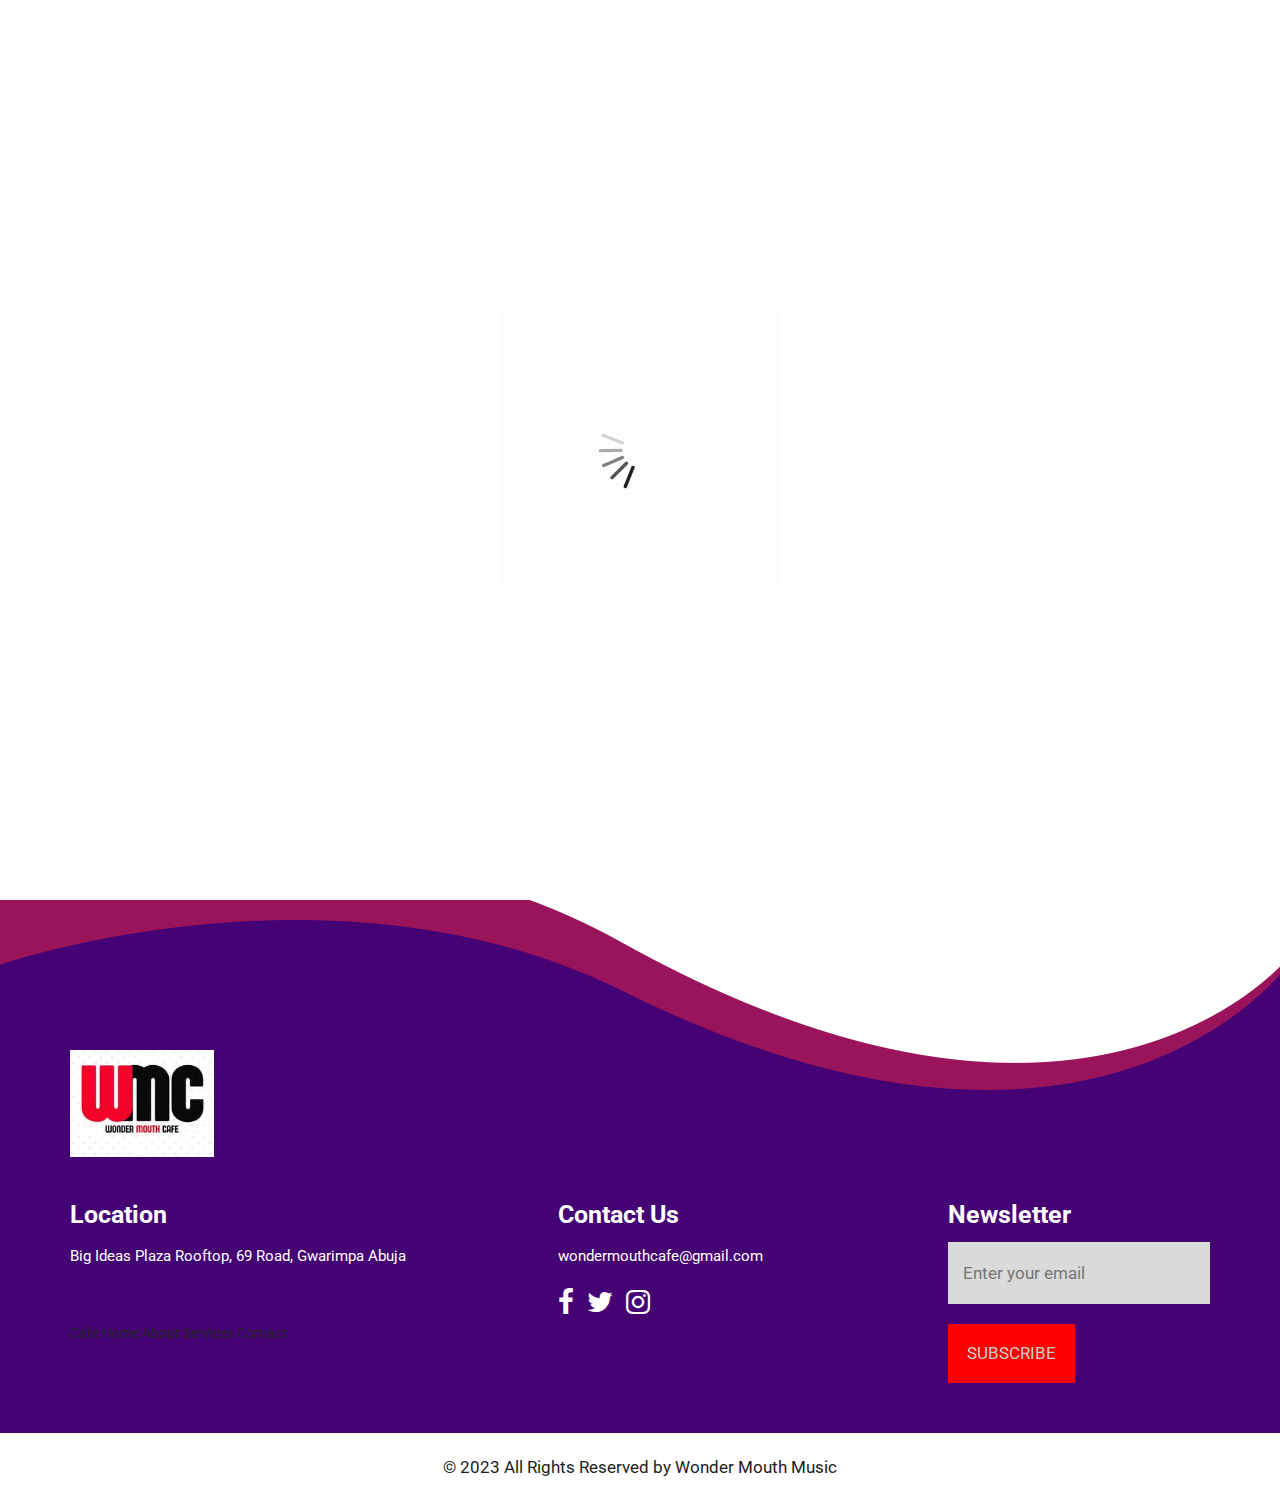
<file: 1/about.html>
<!DOCTYPE html>
<html lang="en">
   <head>
      <!-- basic -->
      <meta charset="utf-8">
      <meta http-equiv="X-UA-Compatible" content="IE=edge">
      <!-- mobile metas -->
      <meta name="viewport" content="width=device-width, initial-scale=1">
      <meta name="viewport" content="initial-scale=1, maximum-scale=1">
      <!-- site metas -->
      <title>Wonder Mouth Music  </title>
      <meta name="Wonder Mouth Music" content="">
      <meta name="Studio and Artist Support System " content="">
      <meta name="author" content="">
      <!-- bootstrap css -->
      <link rel="stylesheet" href="css/bootstrap.min.css">
      <!-- style css -->
      <link rel="stylesheet" href="css/style.css">
      <!-- responsive-->
      <link rel="stylesheet" href="css/responsive.css">
      <!-- awesome fontfamily -->
      <link rel="stylesheet" href="https://cdnjs.cloudflare.com/ajax/libs/font-awesome/4.7.0/css/font-awesome.min.css">
      <!--[if lt IE 9]>
      <script src="https://oss.maxcdn.com/html5shiv/3.7.3/html5shiv.min.js"></script>
      <script src="https://oss.maxcdn.com/respond/1.4.2/respond.min.js"></script><![endif]-->
   </head>
   <!-- body -->
   <body class="main-layout">
      <!-- loader  -->
      <div class="loader_bg">
         <div class="loader"><img src="images/loading.gif" alt="" /></div>
      </div>
      <!-- end loader -->
      <div id="mySidepanel" class="sidepanel">
         <a href="javascript:void(0)" class="closebtn" onclick="closeNav()">×</a>
         <a  href="../index.html">Cafe </a>
         <a href="Home.html">Home </a>
         <a href="about.html">About</a>
         <a href="searvices.html">Services</a>
        
         <a href="../contact.html">Contact</a>
      </div>
      <!-- header -->
      <header>
         <!-- header inner -->
         <div class="head-top">
            <div class="container-fluid">
               <div class="row d_flex">
                  <div class="col-sm-3">
                     <div style="border-radius: 50%; opacity: 58%;" class="logo">
                        <a href="index.html"></a>
                     </div>
                  </div>
                  <div class="col-sm-9">
                     <ul class="email text_align_right">
                        <li class="d_none"> <a href="javascript:void(0)"><i class="fa fa-" aria-hidden="true"></i>
                           </a>
                        </li>
                        <li> <button class="openbtn" onclick="openNav()"><img src="images/menu_btn.png"></button></li>
                     </ul>
                  </div>
               </div>
            </div>
         </div>
      </header>
      <!-- end header -->
      <!-- about -->
      <div id="about" class="about">
         <div class="container-fluid">
            <div class="row d_flex">
               <div class="col-md-6">
                  <div class="titlepage text_align_left">
                     <h2>About Us</h2>
                     <p>
                        Wonder Mouth Music is dedicated to providing artists with the comprehensive support they need to reach their full potential. We go beyond the conventional roles of management and act as partners, advocates, and mentors. Our ultimate goal is to empower artists to focus on their craft, knowing that we have their back when it comes to the business aspects of their music careers. With us, artists can take their artistry to new heights, knowing that they are in capable hands every step of the way.
                        Our recording studio is the place where these stories are captured, where the magic happens, and where musical dreams come to life. Whether you're a seasoned professional or just starting on your musical journey, our studio is the perfect space to turn your creative visions into a sonic reality that will captivate and move audiences around the world. We're here to ensure that your musical journey is not just a destination but an incredible experience in itself.
                        e recognize that the music industry is rapidly evolving, with digital platforms and social media playing a pivotal role in an artist's career. Our services extend to digital marketing and online presence management, ensuring that artists maintain a strong connection with their fans in the digital age.
                        Brand development is yet another area where we excel. Crafting a unique and compelling artist persona is vital for standing out in the crowded world of music. Our team of branding experts works closely with artists to create a distinctive identity, both visually and conceptually. This encompasses not only logos and album art but also the development of a compelling narrative that resonates with audiences. A strong brand not only attracts fans but also establishes a lasting presence in the industry.



                     </p>
                    
                  </div>
               </div>
               <div class="col-md-6">
                  <div class="about_img">
                     <figure><img class="img_responsive" src="p6.jpg" alt="#"/></figure>
                  </div>
               </div>
            </div>
         </div>
      </div>
      <!-- end about -->
      <!-- footer -->
      <footer>
         <div class="footer">
            <div class="container">
               <div class="row">
                  <div class="col-md-12">
                     <a class="logo_footer"><img src="../logo.PNG" alt="#"/></a>
                  </div>
                  <div class="col-md-5">
                     <div class="Informa conta">
                        <h3>Location </h3>
                        <ul>
                           <li> Big Ideas Plaza Rooftop, 69 Road, Gwarimpa Abuja
                           </li>
                        </ul>
                     </div>
                     <div class="Informa helpful">
                        <ul>
                           <a  href="../index.html">Cafe </a>
                           <a href="Home.html">Home </a>
                           <a href="about.html">About</a>
                           <a href="searvices.html">Services</a>
                          
                           <a href="../contact.html">Contact</a>
                        </ul>
                     </div>
                  </div>
                  <div class="col-md-4">
                     <div class="Informa conta">
                        <h3>Contact Us</h3>
                        <ul>
                           <li> <a href="Javascript:void(0)"> 
                              </a>
                           </li>
                           <li> <a href="Javascript:void(0)">  wondermouthcafe@gmail.com
                              </a>
                           </li>
                        </ul>
                     </div>
                     <ul class="social_icon text_align_center">
                        <li> <a href="Javascript:void(0)"><i class="fa fa-facebook-f"></i></a></li>
                        <li> <a href="Javascript:void(0)"><i class="fa fa-twitter"></i></a></li>
                        <li> <a href="Javascript:void(0)"><i class="fa fa-instagram" aria-hidden="true"></i></a></li>
                     </ul>
                  </div>
                  <div class="col-md-3">
                     <div class="Informa">
                        <h3>Newsletter</h3>
                        <form class="newslatter_form">
                           <input class="ente" placeholder="Enter your email" type="text" name="Enter your email">
                           <button class="subs_btn">Subscribe</button>
                        </form>
                     </div>
                  </div>
               </div>
            </div>
            <div class="copyright text_align_center">
               <div class="container">
                  <div class="row">
                     <div class="col-md-10 offset-md-1">
                        <p>© 2023 All Rights Reserved  by  <a href=>Wonder Mouth Music </a></p>
                     </div>
                  </div>
               </div>
            </div>
         </div>
      </footer>
      <!-- end footer -->
      <!-- Javascript files-->
      <script src="js/jquery.min.js"></script>
      <script src="js/bootstrap.bundle.min.js"></script>
      <script src="js/jquery-3.0.0.min.js"></script>
      <script src="js/custom.js"></script>
   </body>
</html>
</file>
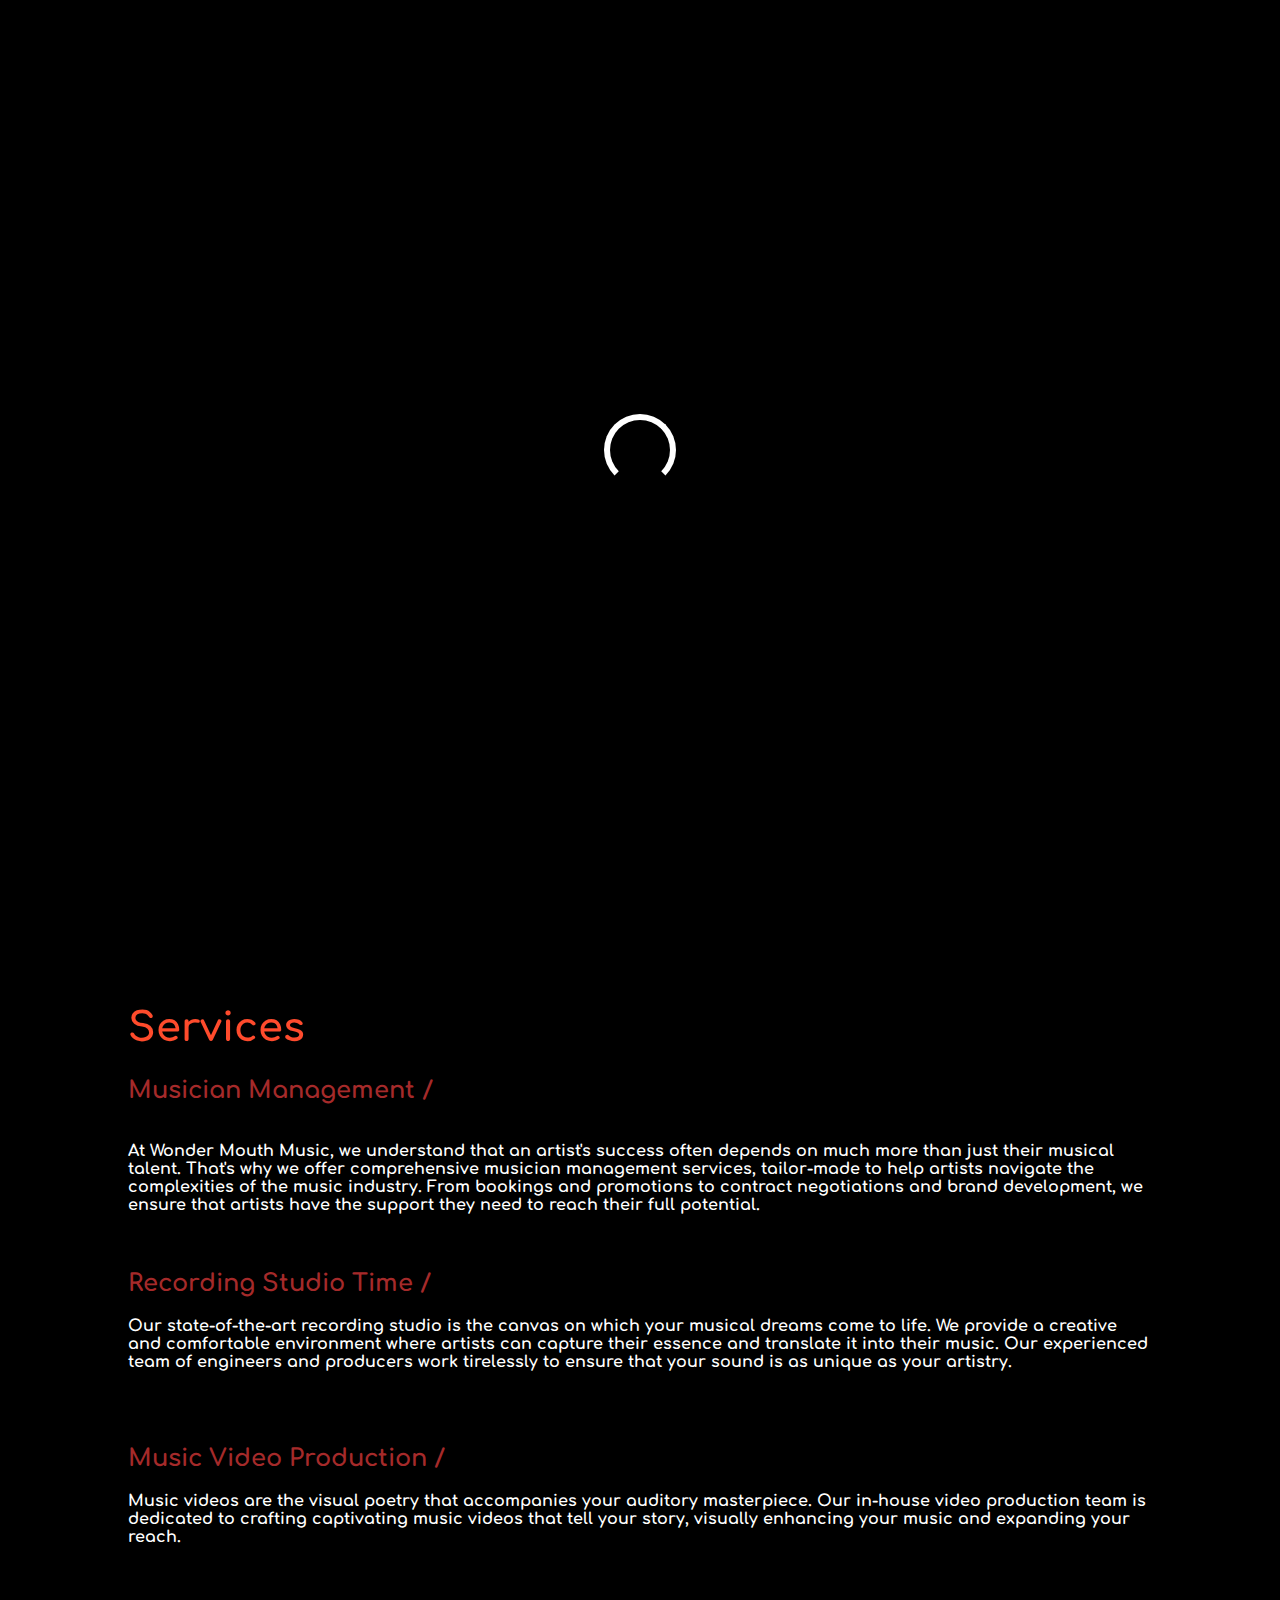
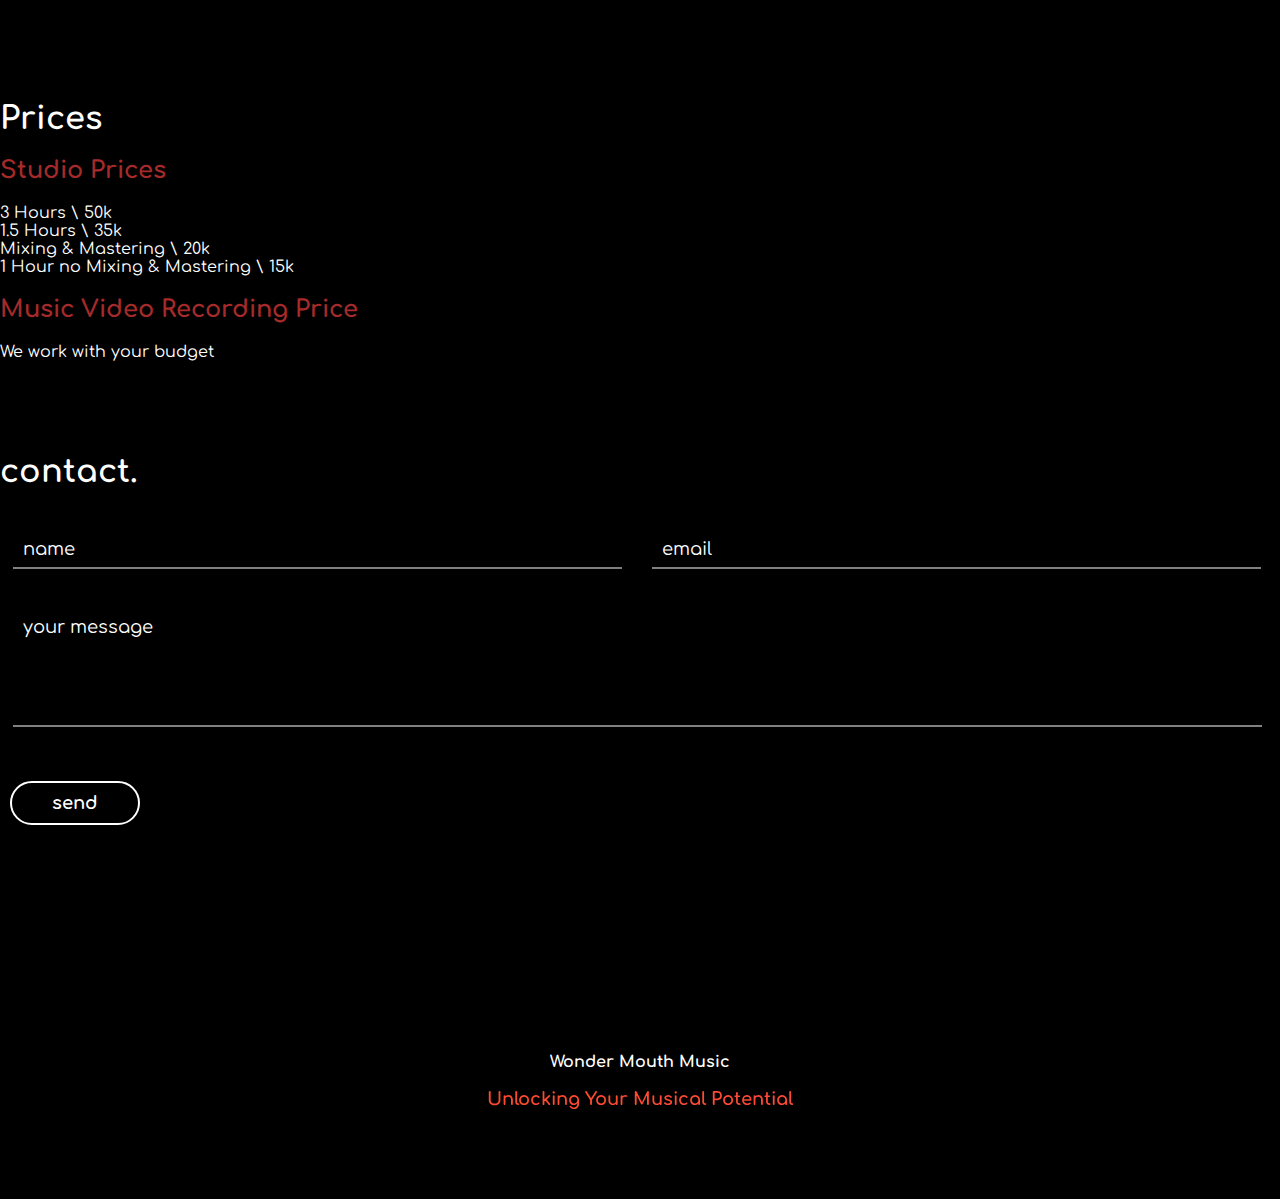
<file: 1/home.html>
<!DOCTYPE html>
<html lang="en">
<head>
    <meta charset="UTF-8">
    <meta name="viewport" content="width=device-width, initial-scale=1.0">
    <meta http-equiv="X-UA-Compatible" content="ie=edge">
    <title>Wonder Mouth Music </title>
    <link rel="stylesheet" href="https://cdnjs.cloudflare.com/ajax/libs/animate.css/3.7.0/animate.min.css">
    <link href="https://fonts.googleapis.com/css?family=Comfortaa:700" rel="stylesheet">
    <script src="https://code.jquery.com/jquery-3.3.1.min.js" integrity="sha256-FgpCb/KJQlLNfOu91ta32o/NMZxltwRo8QtmkMRdAu8=" crossorigin="anonymous"></script>
    <link rel="stylesheet" href="https://use.fontawesome.com/releases/v5.7.1/css/all.css" integrity="sha384-fnmOCqbTlWIlj8LyTjo7mOUStjsKC4pOpQbqyi7RrhN7udi9RwhKkMHpvLbHG9Sr" crossorigin="anonymous">
    <link rel="stylesheet" href="index.css">
</head>
<body>
    <div id="loading">
        <div id="spinner"></div>
    </div>
    <div id="header" class="animated slideInDown" style="animation-delay:1.8s;">
    <div id="title">Wonder Mouth Music </div><br>
    <div id="links">
        <a href="../index.html"> Home </a>
        <a href="#skills">Services    </a>
        <a href="#work">Prices    </a>
        <a href="#contact">Contact  </a>
    </div>
    </div>

    <center>
    <div id="middle">
        <div id="tagline" class="animated zoomIn" style="animation-delay:1.8s;">
        Recording Studio In Gwarinpa <br><br> <br>
            <button class="btn_one"> studio and  support system  </button>
        </div>
    </div>
    </center>

    <div id="portfolio">
             <div id="skills">
                 <h1>Services </h1>   
                 <div>
                        <p>
                            <h3> </h3> 
                            <h2 style="color: brown;">Musician Management /</h2>
                            <br>At Wonder Mouth Music, we understand that an artist's success often
                             depends on much more than just their musical talent. That's why we offer comprehensive musician 
                             management services, tailor-made to help artists navigate the complexities of the music industry. 
                             From bookings and promotions to contract negotiations and brand development,
                             we ensure that artists have the support they need to reach their full potential.
                             <br><br><br>
                             <h3></h3>  
                             <h2 style="color: brown;"> Recording Studio Time / </h2>
                             Our state-of-the-art recording studio is the canvas on which your musical dreams
                              come to life. We provide a creative and comfortable environment where artists can
                               capture their essence and translate it into their music. Our experienced team of engineers and producers
                              work tirelessly to ensure that your sound is as unique as your artistry.

                 </div>   <br><br><br>
                 <h2 style="color: brown;">Music Video Production /
                     </h2>  
                     Music videos are the visual poetry that accompanies your auditory masterpiece.
                      Our in-house video production team is dedicated to crafting captivating 
                     music videos that tell your story, visually enhancing your music and expanding your reach.
                 <br>
                 </div> 
             </div>
         
              <div id="work">
                 <h1>Prices </h1>

                 <div class="project">
                    <h2 style="color: brown;">Studio Prices 
                    </h2> 
                 <div>3 Hours \ 50k 
                    <br>
                    1.5 Hours \ 35k 
                    <br>
                    Mixing & Mastering \ 20k 
                    <br>
                    1 Hour no Mixing & Mastering  \ 15k 
                 </div>
               
                </div>

                <div class="project">
                    <h2 style="color: brown;">Music Video Recording Price 
                    </h2> 
                 <div>We work with your budget 
                 </div>
                
                </div>

                <div class="project">
                  
                    </div>
                   
                   </div> 
             </div>
         
              <div id="contact">
                 <h1>contact.</h1> 
                 <form>
                     <input type="text" placeholder="name" required>
                     <input type="email" placeholder="email" required><br>
                     <textarea placeholder="your message" required rows="5"></textarea><br>
                     <button class="btn_one">send</button>
                 </form> 
                 <div id="details">
                   
                 </div>   
             </div>
    </div>
    <div id="footer">
        Wonder Mouth Music  <br><br> <a href="">Unlocking Your Musical Potential</a>
    </div>
<script src="index.js" type="text/javascript"></script>
</body>
</html>
</file>
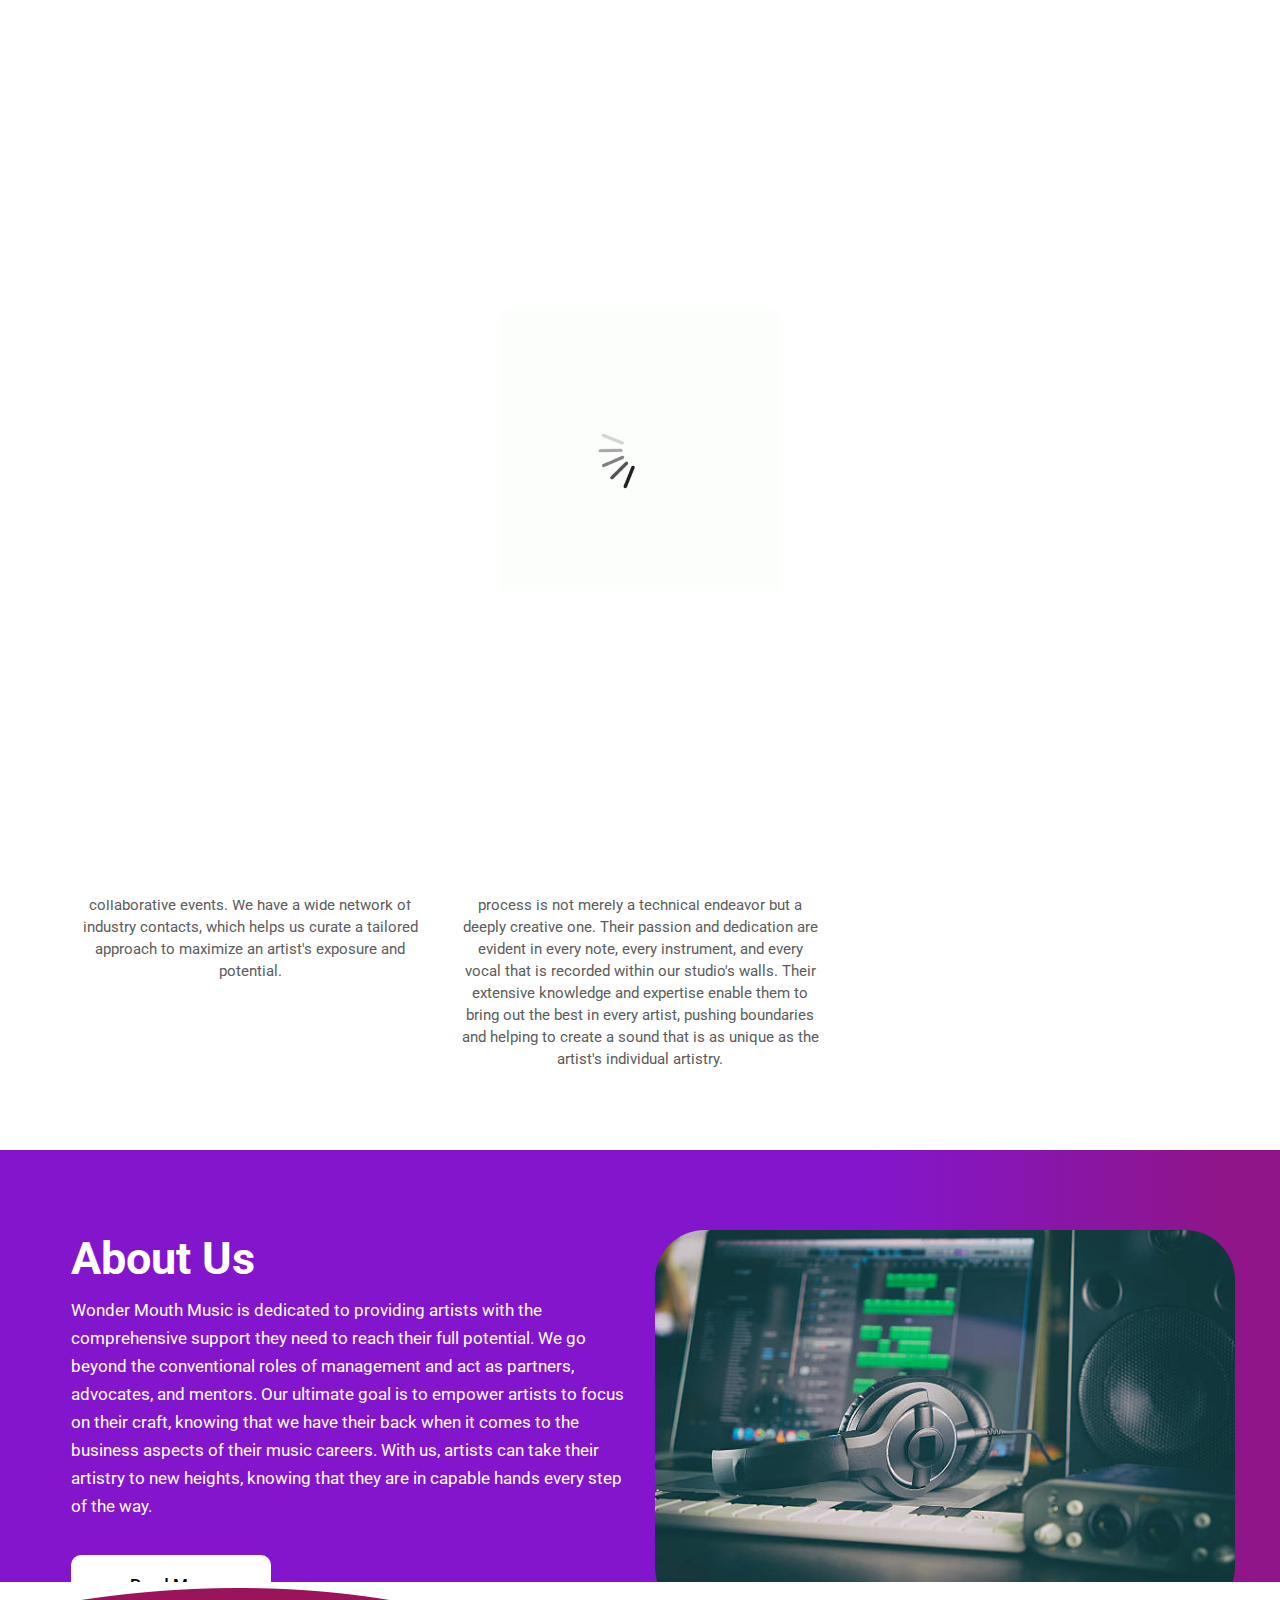
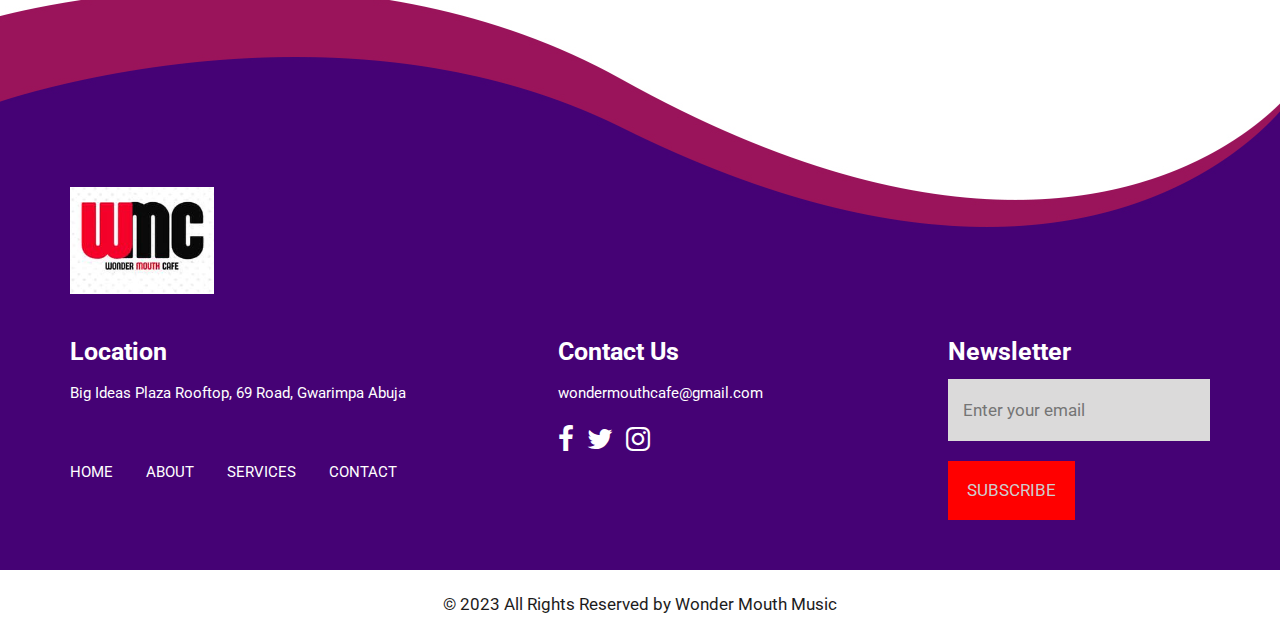
<file: 1/searvices.html>
<!DOCTYPE html>
<html lang="en">
   <head>
      <!-- basic -->
      <meta charset="utf-8">
      <meta http-equiv="X-UA-Compatible" content="IE=edge">
      <!-- mobile metas -->
      <meta name="viewport" content="width=device-width, initial-scale=1">
      <meta name="viewport" content="initial-scale=1, maximum-scale=1">
      <!-- site metas -->
      <title>Wonder Mouth Music  </title>
      <meta name="Wonder Mouth Music" content="">
      <meta name="Studio and Artist Support System " content="">
      <meta name="author" content="">
      <!-- bootstrap css -->
      <link rel="stylesheet" href="css/bootstrap.min.css">
      <!-- style css -->
      <link rel="stylesheet" href="css/style.css">
      <!-- responsive-->
      <link rel="stylesheet" href="css/responsive.css">
      <!-- awesome fontfamily -->
      <link rel="stylesheet" href="https://cdnjs.cloudflare.com/ajax/libs/font-awesome/4.7.0/css/font-awesome.min.css">
      <!--[if lt IE 9]>
      <script src="https://oss.maxcdn.com/html5shiv/3.7.3/html5shiv.min.js"></script>
      <script src="https://oss.maxcdn.com/respond/1.4.2/respond.min.js"></script><![endif]-->
   </head>
   <!-- body -->
   <body class="main-layout">
      <!-- loader  -->
      <div class="loader_bg">
         <div class="loader"><img src="images/loading.gif" alt="" /></div>
      </div>
      <!-- end loader -->
      <div id="mySidepanel" class="sidepanel">
         <a href="javascript:void(0)" class="closebtn" onclick="closeNav()">×</a>
         <a  href="../index.html">Cafe </a>
         <a href="Home.html">Home </a>
         <a href="about.html">About</a>
         <a href="searvices.html">Services</a>
        
         <a href="../contact.html">Contact</a>
      </div>
      <!-- header -->
      <header>
         <!-- header inner -->
         <div class="head-top">
            <div class="container-fluid">
               <div class="row d_flex">
                  <div class="col-sm-3">
                     <div style="border-radius: 50%; opacity: 58%;" class="logo">
                        <a href="index.html"></a>
                     </div>
                  </div>
                  <div class="col-sm-9">
                     <ul class="email text_align_right">
                        <li class="d_none"> <a href="javascript:void(0)"><i class="fa fa-" aria-hidden="true"></i>
                           </a>
                        </li>
                        <li> <button class="openbtn" onclick="openNav()"><img src="images/menu_btn.png"></button></li>
                     </ul>
                  </div>
               </div>
            </div>
         </div>
      </header>
      <!-- end header -->
                <!-- services -->
      <div class="services">
         <div class="container">
            <div class="row">
               <div class="col-md-12">
                  <div class="titlepage text_align_center">
                     <h2>Our Services</h2>
                     <p>Our experienced team of engineers and producers work tirelessly to ensure that your sound is as unique as your artistry.
                    </p>
                  </div>
               </div>
            </div>
            <div class="row">
               <div class="col-md-4">
                  <div class="service_img text_align_center">
                     <i><img src="images/service1.png" alt="#"/></i>
                  </div>
                  <div class="service_text text_align_center">
                     <h3>Artist  Management </h3>
                     <p>We believe in the holistic development of musicians and understand that their success is contingent on various factors in addition to their artistic abilities. Our comprehensive musician management services are designed to be the guiding force behind artists, enabling them to navigate the multifaceted and often daunting landscape of the music industry.

                        One of the key areas we specialize in is bookings and promotions. We know that getting gigs and effectively promoting them is essential for an artist's growth. Our experienced team works tirelessly to secure the best opportunities for our clients, whether it's live performances at renowned venues, music festivals, or collaborative events. We have a wide network of industry contacts, which helps us curate a tailored approach to maximize an artist's exposure and potential. </p>
                  </div>
               </div>
               <div class="col-md-4">
                  <div class="service_img text_align_center">
                     <i><img src="images/service2.png" alt="#"/></i>
                  </div>
                  <div class="service_text text_align_center">
                     <h3> Recording Studio Time  </h3>
                     <p> At Wonder Mouth Music, our state-of-the-art recording studio stands as a sanctuary for artists, a place where their musical dreams are transformed into reality. We understand that a recording studio is not just a space with equipment; it's the canvas upon which artists paint their sonic masterpieces. Our studio is meticulously designed to provide a creative and comfortable environment that fosters inspiration and enables artists to capture their essence and translate it into their music.

                        The heart of our recording studio is our experienced team of engineers and producers who are not just technicians but artists themselves. They understand that the recording process is not merely a technical endeavor but a deeply creative one. Their passion and dedication are evident in every note, every instrument, and every vocal that is recorded within our studio's walls. Their extensive knowledge and expertise enable them to bring out the best in every artist, pushing boundaries and helping to create a sound that is as unique as the artist's individual artistry.</p>
                  </div>
               </div>
               <div class="col-md-4">
                  
               </div>
            </div>
         </div>
      </div>
      <!-- end services -->
      <!-- about -->
      <div id="about" class="about">
         <div class="container-fluid">
            <div class="row d_flex">
               <div class="col-md-6">
                  <div class="titlepage text_align_left">
                     <h2>About Us</h2>
                     <p> Wonder Mouth Music is dedicated to providing artists with the comprehensive support they need to reach their full potential. We go beyond the conventional roles of management and act as partners, advocates, and mentors. Our ultimate goal is to empower artists to focus on their craft, knowing that we have their back when it comes to the business aspects of their music careers. With us, artists can take their artistry to new heights, knowing that they are in capable hands every step of the way.  </p>
                     <a class="read_more" href="about.html">Read More</a>
                  </div>
               </div>
               <div class="col-md-6">
                  <div class="about_img">
                     <figure><img class="img_responsive" src="p6.jpg" alt="#"/></figure>
                  </div>
               </div>
            </div>
         </div>
      </div>
      <!-- end about -->
      
     
      <!-- footer -->
      <footer>
         <div class="footer">
            <div class="container">
               <div class="row">
                  <div class="col-md-12">
                     <a class="logo_footer"><img src="../logo.PNG" alt="#"/></a>
                  </div>
                  <div class="col-md-5">
                     <div class="Informa conta">
                        <h3>Location </h3>
                        <ul>
                           <li> Big Ideas Plaza Rooftop, 69 Road, Gwarimpa Abuja
                           </li>
                        </ul>
                     </div>
                     <div class="Informa helpful">
                        <ul>
                           <li><a href="Home.html">Home</a></li>
                           <li><a href="about.html">About</a></li>
                           <li><a href="services.html">Services</a></li>
                        
                           <li><a href="../contact.html">Contact</a></li>
                        </ul>
                     </div>
                  </div>
                  <div class="col-md-4">
                     <div class="Informa conta">
                        <h3>Contact Us</h3>
                        <ul>
                           <li> <a href="Javascript:void(0)"> 
                              </a>
                           </li>
                           <li> <a href="Javascript:void(0)">  wondermouthcafe@gmail.com
                              </a>
                           </li>
                        </ul>
                     </div>
                     <ul class="social_icon text_align_center">
                        <li> <a href="Javascript:void(0)"><i class="fa fa-facebook-f"></i></a></li>
                        <li> <a href="Javascript:void(0)"><i class="fa fa-twitter"></i></a></li>
                        <li> <a href="Javascript:void(0)"><i class="fa fa-instagram" aria-hidden="true"></i></a></li>
                     </ul>
                  </div>
                  <div class="col-md-3">
                     <div class="Informa">
                        <h3>Newsletter</h3>
                        <form class="newslatter_form">
                           <input class="ente" placeholder="Enter your email" type="text" name="Enter your email">
                           <button class="subs_btn">Subscribe</button>
                        </form>
                     </div>
                  </div>
               </div>
            </div>
            <div class="copyright text_align_center">
               <div class="container">
                  <div class="row">
                     <div class="col-md-10 offset-md-1">
                        <p>© 2023 All Rights Reserved  by  <a href=>Wonder Mouth Music </a></p>
                     </div>
                  </div>
               </div>
            </div>
         </div>
      </footer>
      <!-- end footer -->
      <!-- Javascript files-->
      <script src="js/jquery.min.js"></script>
      <script src="js/bootstrap.bundle.min.js"></script>
      <script src="js/jquery-3.0.0.min.js"></script>
      <script src="js/custom.js"></script>
   </body>
</html>
</file>
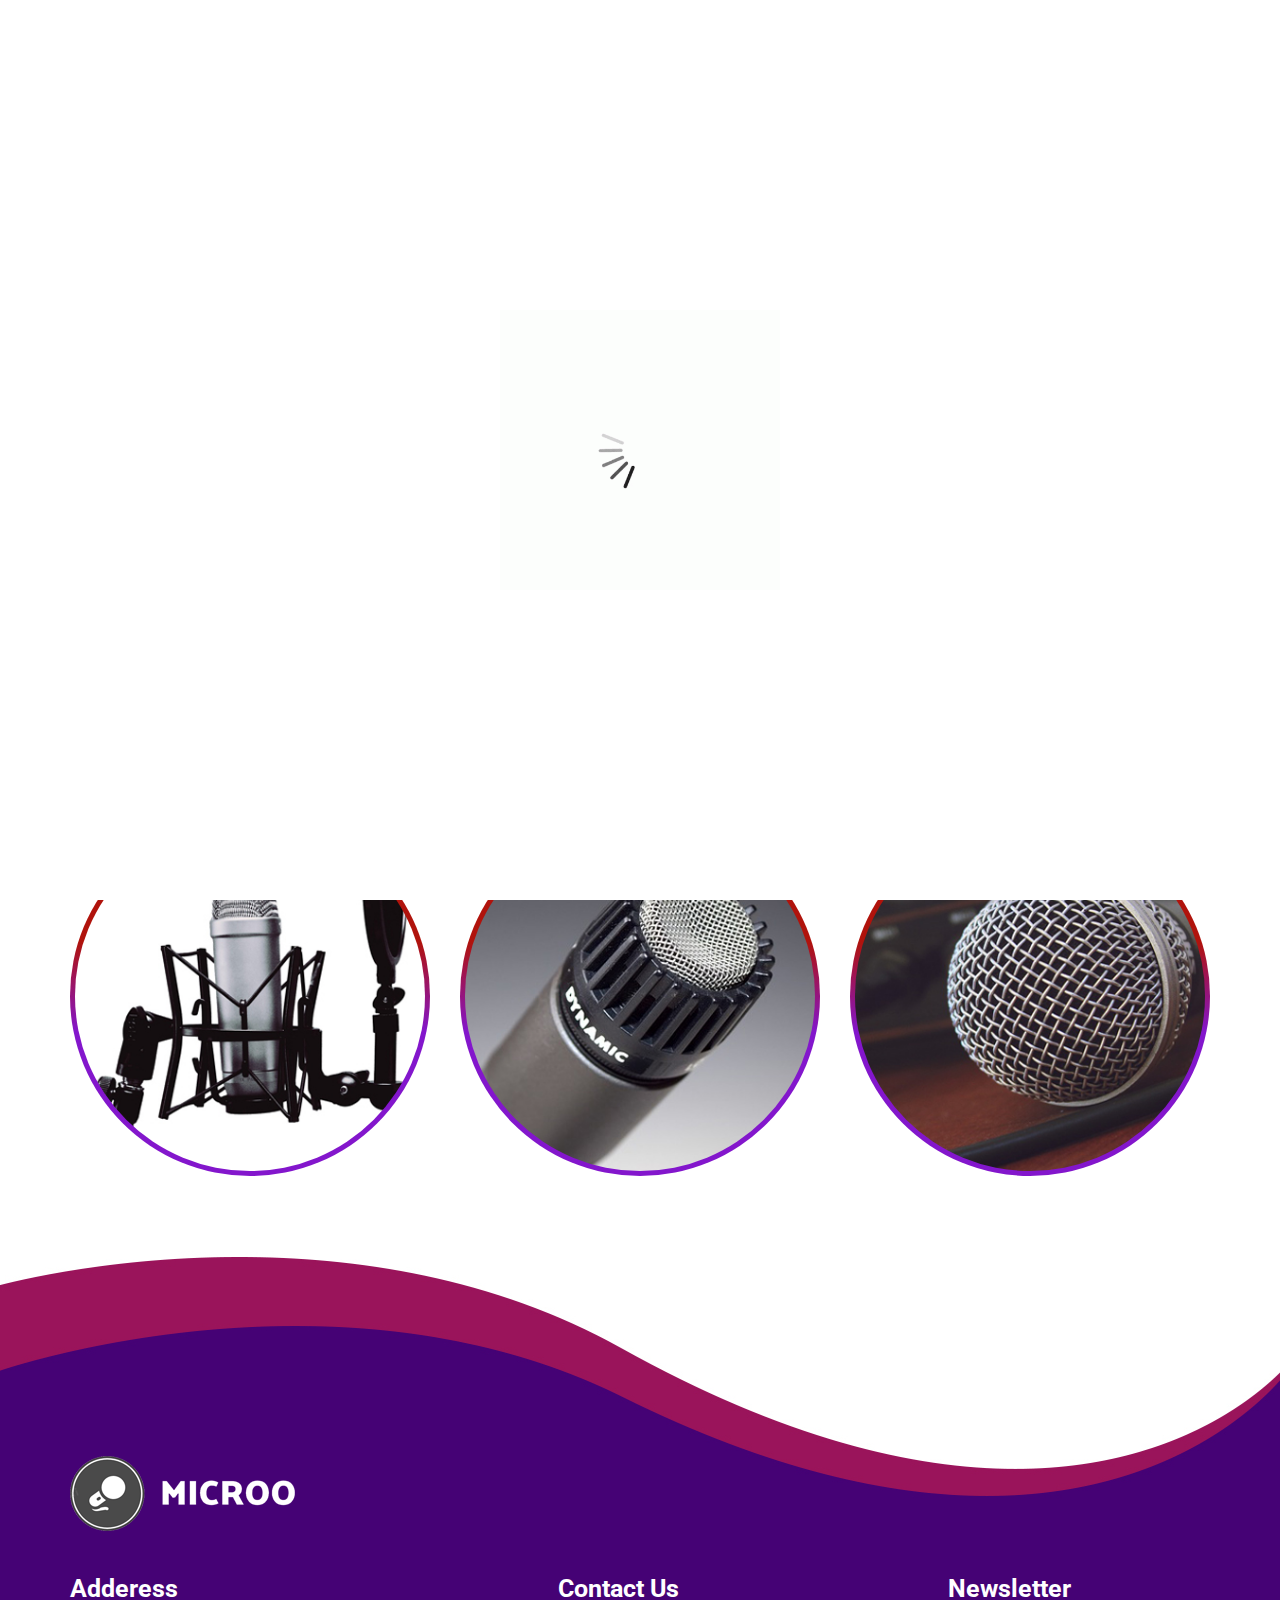
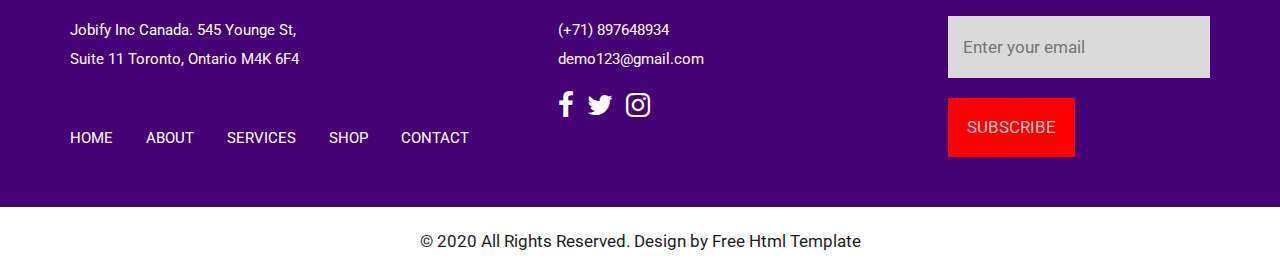
<file: 1/shop.html>
<!DOCTYPE html>
<html lang="en">
   <head>
      <!-- basic -->
      <meta charset="utf-8">
      <meta http-equiv="X-UA-Compatible" content="IE=edge">
      <!-- mobile metas -->
      <meta name="viewport" content="width=device-width, initial-scale=1">
      <meta name="viewport" content="initial-scale=1, maximum-scale=1">
      <!-- site metas -->
      <title>microo</title>
      <meta name="keywords" content="">
      <meta name="description" content="">
      <meta name="author" content="">
      <!-- bootstrap css -->
      <link rel="stylesheet" href="css/bootstrap.min.css">
      <!-- style css -->
      <link rel="stylesheet" href="css/style.css">
      <!-- responsive-->
      <link rel="stylesheet" href="css/responsive.css">
      <!-- awesome fontfamily -->
      <link rel="stylesheet" href="https://cdnjs.cloudflare.com/ajax/libs/font-awesome/4.7.0/css/font-awesome.min.css">
      <!--[if lt IE 9]>
      <script src="https://oss.maxcdn.com/html5shiv/3.7.3/html5shiv.min.js"></script>
      <script src="https://oss.maxcdn.com/respond/1.4.2/respond.min.js"></script><![endif]-->
   </head>
   <!-- body -->
   <body class="main-layout inner_page">
      <!-- loader  -->
      <div class="loader_bg">
         <div class="loader"><img src="images/loading.gif" alt="" /></div>
      </div>
      <!-- end loader -->
      <div id="mySidepanel" class="sidepanel">
         <a href="javascript:void(0)" class="closebtn" onclick="closeNav()">×</a>
         <a href="index.html">Home</a>
         <a href="about.html">About</a>
         <a href="searvices.html">Searvices</a>
         <a class="active" href="shop.html">Shop</a>
         <a href="contact.html">Contact</a>
      </div>
      <!-- header -->
      <header>
         <!-- header inner -->
         <div class="head-top">
            <div class="container-fluid">
               <div class="row d_flex">
                  <div class="col-sm-3">
                     <div class="logo">
                        <a href="index.html"><img src="images/logo.png" /></a>
                     </div>
                  </div>
                  <div class="col-sm-9">
                     <ul class="email text_align_right">
                        <li class="d_none"> <a href="javascript:void(0)"><i class="fa fa-user" aria-hidden="true"></i>
                           Login</a>
                        </li>
                        <li> <button class="openbtn" onclick="openNav()"><img src="images/menu_btn.png"></button></li>
                     </ul>
                  </div>
               </div>
            </div>
         </div>
      </header>
      <!-- end header -->
      <!-- our_mics -->
      <div class="our_mics">
         <div class="container">
            <div class="row">
               <div class="col-md-10 offset-md-1">
                  <div class="titlepage text_align_center">
                     <h2>Our Shop</h2>
                     <p>There are many variations of passages of Lorem Ipsum available, but the majority have suffered alteration in some form, by injected humour, or randomised words which don't look even slightly believable. If you</p>
                  </div>
               </div>
            </div>
            <div class="row">
               <div class="col-md-4 col-sm-6 margin_bottom40">
                  <div id="ho_show" class="mics">
                     <figure><img class="img_responsive" src="images/mics_img1.jpg" alt="#"/></figure>
                     <div class="mics_icon">
                        <a href="javascript:void(0)">
                        <i class="fa fa-search" aria-hidden="true"></i>
                        </a>
                     </div>
                  </div>
               </div>
               <div class="col-md-4 col-sm-6 margin_bottom40">
                  <div id="ho_show" class="mics">
                     <figure><img class="img_responsive" src="images/mics_img2.jpg" alt="#"/></figure>
                     <div class="mics_icon">
                        <a href="javascript:void(0)">
                        <i class="fa fa-search" aria-hidden="true"></i>
                        </a>
                     </div>
                  </div>
               </div>
               <div class="col-md-4 col-sm-6 margin_bottom40">
                  <div id="ho_show" class="mics">
                     <figure><img class="img_responsive" src="images/mics_img3.jpg" alt="#"/></figure>
                     <div class="mics_icon">
                        <a href="javascript:void(0)">
                        <i class="fa fa-search" aria-hidden="true"></i>
                        </a>
                     </div>
                  </div>
               </div>
               <div class="col-md-4 col-sm-6 margin_bottom40">
                  <div id="ho_show" class="mics">
                     <figure><img class="img_responsive" src="images/mics_img4.jpg" alt="#"/></figure>
                     <div class="mics_icon">
                        <a href="javascript:void(0)">
                        <i class="fa fa-search" aria-hidden="true"></i>
                        </a>
                     </div>
                  </div>
               </div>
               <div class="col-md-4 col-sm-6 margin_bottom40">
                  <div id="ho_show" class="mics">
                     <figure><img class="img_responsive" src="images/mics_img5.jpg" alt="#"/></figure>
                     <div class="mics_icon">
                        <a href="javascript:void(0)">
                        <i class="fa fa-search" aria-hidden="true"></i>
                        </a>
                     </div>
                  </div>
               </div>
               <div class="col-md-4 col-sm-6 margin_bottom40">
                  <div id="ho_show" class="mics">
                     <figure><img class="img_responsive" src="images/mics_img6.jpg" alt="#"/></figure>
                     <div class="mics_icon">
                        <a href="javascript:void(0)">
                        <i class="fa fa-search" aria-hidden="true"></i>
                        </a>
                     </div>
                  </div>
               </div>
            </div>
         </div>
      </div>
      <!-- end our_mics -->
      <!-- footer -->
      <footer>
         <div class="footer">
            <div class="container">
               <div class="row">
                  <div class="col-md-12">
                     <a class="logo_footer"><img src="images/logo.png" alt="#"/></a>
                  </div>
                  <div class="col-md-5">
                     <div class="Informa conta">
                        <h3>Adderess</h3>
                        <ul>
                           <li> Jobify Inc Canada. 545 Younge St, <br>Suite 11 Toronto, Ontario M4K 6F4
                           </li>
                        </ul>
                     </div>
                     <div class="Informa helpful">
                        <ul>
                           <li><a href="index.html">Home</a></li>
                           <li><a href="about.html">About</a></li>
                           <li><a href="services.html">Services</a></li>
                           <li><a href="shop.html">Shop</a></li>
                           <li><a href="contact.html">Contact</a></li>
                        </ul>
                     </div>
                  </div>
                  <div class="col-md-4">
                     <div class="Informa conta">
                        <h3>Contact Us</h3>
                        <ul>
                           <li> <a href="Javascript:void(0)"> (+71) 897648934
                              </a>
                           </li>
                           <li> <a href="Javascript:void(0)">  demo123@gmail.com
                              </a>
                           </li>
                        </ul>
                     </div>
                     <ul class="social_icon text_align_center">
                        <li> <a href="Javascript:void(0)"><i class="fa fa-facebook-f"></i></a></li>
                        <li> <a href="Javascript:void(0)"><i class="fa fa-twitter"></i></a></li>
                        <li> <a href="Javascript:void(0)"><i class="fa fa-instagram" aria-hidden="true"></i></a></li>
                     </ul>
                  </div>
                  <div class="col-md-3">
                     <div class="Informa">
                        <h3>Newsletter</h3>
                        <form class="newslatter_form">
                           <input class="ente" placeholder="Enter your email" type="text" name="Enter your email">
                           <button class="subs_btn">Subscribe</button>
                        </form>
                     </div>
                  </div>
               </div>
            </div>
            <div class="copyright text_align_center">
               <div class="container">
                  <div class="row">
                     <div class="col-md-10 offset-md-1">
                        <p>© 2020 All Rights Reserved. Design by  <a href="https://html.design/"> Free Html Template</a></p>
                     </div>
                  </div>
               </div>
            </div>
         </div>
      </footer>
      <!-- end footer -->
      <!-- Javascript files-->
      <script src="js/jquery.min.js"></script>
      <script src="js/bootstrap.bundle.min.js"></script>
      <script src="js/jquery-3.0.0.min.js"></script>
      <script src="js/custom.js"></script>
   </body>
</html>
</file>
<file: 1/css/style.css>
/*--------------------------------------------------------------------- 
File Name: style.css 
---------------------------------------------------------------------*/


/*--------------------------------------------------------------------- 
import Fonts 
---------------------------------------------------------------------*/

@import url('https://fonts.googleapis.com/css?family=Poppins:100,100i,200,200i,300,300i,400,400i,500,500i,600,600i,700,700i,800,800i,900,900i');
@import url('https://fonts.googleapis.com/css?family=Roboto:300,400,500,500i,700,700i,900,900i&display=swap');
@import url('https://fonts.googleapis.com/css?family=Open+Sans:400,600,600i,700,700i,800,800i&display=swap');

/*--------------------------------------------------------------------- 
import Files
 ---------------------------------------------------------------------*/

@import url(font-awesome.min.css);
@import url(owl.carousel.min.css);

/*--------------------------------------------------------------------- 
basic 
---------------------------------------------------------------------*/

body {
     color: #666666;
     font-size: 14px;
     font-family: 'Roboto', sans-serif;
     line-height: 1.80857;
     font-weight: normal;
}

a {
     color: #1f1f1f;
     text-decoration: none !important;
     outline: none !important;
     -webkit-transition: all .3s ease-in-out;
     -moz-transition: all .3s ease-in-out;
     -ms-transition: all .3s ease-in-out;
     -o-transition: all .3s ease-in-out;
     transition: all .3s ease-in-out;
}

h1,
h2,
h3,
h4,
h5,
h6 {
     letter-spacing: 0;
     font-weight: normal;
     position: relative;
     padding: 0;
     font-weight: normal;
     line-height: normal;
     color: #111111;
     margin: 0
}

h1 {
     font-size: 24px
}

h2 {
     font-size: 22px
}

h3 {
     font-size: 18px
}

h4 {
     font-size: 16px
}

h5 {
     font-size: 14px
}

h6 {
     font-size: 13px
}

*,
*::after,
*::before {
     -webkit-box-sizing: border-box;
     -moz-box-sizing: border-box;
     box-sizing: border-box;
}

h1 a,
h2 a,
h3 a,
h4 a,
h5 a,
h6 a {
     color: #212121;
     text-decoration: none!important;
     opacity: 1
}

button:focus {
     outline: none;
}

ul,
li,
ol {
     margin: 0px;
     padding: 0px;
     list-style: none;
}

p {
     margin: 0px;
     padding: 0;
     font-weight: 400;
     font-size: 17px;
     line-height: 28px;
}

a {
     color: #222222;
     text-decoration: none;
     outline: none !important;
}

a,
.btn {
     text-decoration: none !important;
     outline: none !important;
     -webkit-transition: all .3s ease-in-out;
     -moz-transition: all .3s ease-in-out;
     -ms-transition: all .3s ease-in-out;
     -o-transition: all .3s ease-in-out;
     transition: all .3s ease-in-out;
}

img {
     max-width: 100%;
     height: auto;
}

 :focus {
     outline: 0;
}

.btn-custom {
     margin-top: 20px;
     background-color: transparent !important;
     border: 2px solid #ddd;
     padding: 12px 40px;
     font-size: 16px;
}

.lead {
     font-size: 18px;
     line-height: 30px;
     color: #767676;
     margin: 0;
     padding: 0;
}

.form-control:focus {
     border-color: #ffffff !important;
     box-shadow: 0 0 0 .2rem rgba(255, 255, 255, .25);
}

.navbar-form input {
     border: none !important;
}

.badge {
     font-weight: 500;
}

blockquote {
     margin: 20px 0 20px;
     padding: 30px;
}

button {
     border: 0;
     margin: 0;
     padding: 0;
     cursor: pointer;
}

.full {
     width: 100%;
     float: left;
     margin: 0;
     padding: 0;
}

.titlepage {
     padding-bottom: 60px;
}

.titlepage h2 {
     font-size: 45px;
     font-weight: bold;
     line-height: 55px;
     color: #181616;
     padding-bottom: 10px;
}

.read_more {
     display: inline-block;
     background: #ffffff;
     color: #000;
     max-width: 200px;
     height: 61px;
     line-height: 61px;
     width: 100%;
     font-size: 17px;
     text-align: center;
     font-weight: 500;
     border-radius: 10px;
     transition: ease-in all 0.5s;
}

.read_more:hover {
     background: #8f1588;
     color: #fff;
     transition: ease-in all 0.5s;
}

.img_responsive {
     max-width: 100%;
}

.text_align_center {
     text-align: center;
}

.text_align_left {
     text-align: left;
}

.text_align_right {
     text-align: right;
}

.d_flex {
     display: flex;
     align-items: center;
     flex-wrap: wrap;
}

.container {
     max-width: 1170px;
}


/*---------------------------- 
loader  
----------------------------*/

.loader_bg {
     position: fixed;
     z-index: 9999999;
     background: #fff;
     width: 100%;
     height: 100%;
}

.loader {
     height: 100%;
     width: 100%;
     position: absolute;
     left: 0;
     top: 0;
     display: flex;
     justify-content: center;
     align-items: center;
}

.loader img {
     width: 280px;
}


/*--------------------------------------------------------------------- 
header 
---------------------------------------------------------------------*/

header {
     background: transparent;
     width: 100%;
     padding: 40px 30px;
     position: absolute;
     z-index: 9;
}


/*--------------------------------------------------------------------- 
menu section
---------------------------------------------------------------------*/

ul.email {
     display: flex;
     align-items: center;
     justify-content: flex-end;
}

ul.email li {
     display: inline-block;
}

ul.email li a {
     font-size: 17px;
     color: #fff;
     display: flex;
     align-items: center;
     padding-right: 60px;
}

ul.email li a i {
     font-size: 25px;
     padding-right: 10px;
}

.sidepanel {
     width: 0;
     position: fixed;
     z-index: 9999999;
     height: 100%;
     top: 0;
     left: 0;
     background-color: #8317cf;
     overflow-x: hidden;
     transition: 0.5s;
     padding-top: 60px;
}

.sidepanel a {
     padding: 8px 8px 8px 32px;
     text-decoration: none;
     font-size: 20px;
     color: #fff;
     display: block;
     transition: 0.3s;
}

.sidepanel a:hover {
     color: #a32149;
}

.sidepanel a.active {
     color: #a32149;
}

.sidepanel .closebtn {
     position: absolute;
     top: 0;
     right: 25px;
     font-size: 36px;
}

.openbtn {
     cursor: pointer;
     background-color: transparent;
     color: white;
     border: none;
}


/** banner_main **/

.banner_main {
     background-image: url('../p3.jpg');
     width: 100%;
     background-size: cover;
     padding-top: 110px;
     position: relative;
     /*  background-attachment: fixed;*/
     background-position: center;
}

.airmic {
     text-align: left;
}

.airmic h1 {
     color: #fff;
     font-size: 64px;
     line-height: 69px;
     font-weight: bold;
     padding-bottom: 35px;
}

.airmic p {
     color: #fff;
     line-height: 25px;
     padding-bottom: 50px;
     font-size: 17px;
}

.mic_img figure {
     margin: 0;
}


/** services **/

.services {
     padding-top: 80px;
     padding-bottom: 50px;
     background: #fff;
}

.services .titlepage p {
     color: #b5b1b1;
}

.service_text h3 {
     color: #090303;
     font-size: 25px;
     line-height: 25px;
     padding-bottom: 10px;
     font-weight: 500;
     margin-top: 40px;
}

.service_text p {
     color: #5c5c5c;
     padding-bottom: 30px;
     font-size: 15px;
     line-height: 22px;
}

.service_img {
     background: rgb(167, 19, 49);
     background: linear-gradient(139deg, rgba(167, 19, 49, 1) 6%, rgba(138, 21, 171, 1) 96%);
     border-radius: 50%;
     height: 300px;
     width: 300px;
     margin: 0 auto;
     display: flex;
     align-items: center;
     justify-content: center;
}


/* end services */


/** about **/

.about {
     background: linear-gradient(to left, #8f1588 4%, #8316cc 32%);
     padding: 80px 0;
}

.about .titlepage {
     padding-bottom: 0;
     max-width: 554px;
     float: right;
     width: 100%;
}

.about .titlepage h2 {
     color: #fff;
}

.about .titlepage p {
     color: #fff;
     padding-bottom: 35px;
}

.about_img {
     padding-right: 30px;
}

.about_img figure {
     margin: 0;
}

.about_img figure img {
     border-radius: 50px;
}

.divright {
     float: right;
}


/** end about **/


/* our_mics */

.our_mics {
     background: #fff;
     padding: 80px 0 40px 0;
}

.our_mics .titlepage p {
     color: #b5b1b1;
}

.mics {
     background: linear-gradient(to bottom, #b0130c 35%, #8316cc 60%);
     padding: 5px;
     border-radius: 50%;
     margin: 0 auto;
}

.mics figure {
     margin: 0;
}

.margin_bottom40 {
     margin-bottom: 40px;
}

.mics figure img {
     border-radius: 50%;
     text-align: center;
}

.mics_icon {
     opacity: 0;
     margin: 0 auto;
     position: absolute;
     top: 15px;
     text-align: center;
     left: 30px;
     right: 30px;
     bottom: 15px;
     background: #ffffff9c;
     border-radius: 50%;
     display: flex;
     align-items: center;
     justify-content: center;
     transition: ease-in all 0.5s;
}

.mics_icon a {
     display: flex;
}

.mics_icon a i {
     color: #8920c7 !important;
     font-size: 25px;
}

#ho_show:hover .mics_icon {
     opacity: 1;
     cursor: pointer;
     transition: ease-in all 0.5s;
}


/* end tranner */


/** testimonial **/

.testimonial {
     padding-top: 80px;
     padding-bottom: 142px;
     background: rgb(154, 20, 91);
     background: linear-gradient(62deg, rgba(154, 20, 91, 1) 12%, rgba(149, 20, 109, 1) 19%, rgba(137, 21, 160, 1) 30%, rgba(127, 22, 202, 1) 100%);
}

.testimonial .titlepage {
     padding-bottom: 20px;
}

.testimonial .titlepage h2 {
     color: #fff;
}

.testimonial .titlepage p {
     color: #fff;
}

.posi_in {
     position: inherit;
     padding: 0;
}

.testomoniam_text {
     background: #fff;
     padding: 40px 50px;
     border-radius: 70px;
     position: relative;
     margin-top: 64px;
}

.testomoniam_text::before {
     position: absolute;
     content: "";
     top: -64px;
     left: 0;
     right: 0;
     background: url(../images/test.png);
     width: 88px;
     height: 64px;
     margin: 0 auto;
}

.testomoniam_text p {
     color: #000000;
     padding: 10px 0;
     display: block;
}

#testimo .carousel-control-next,
#testimo .carousel-control-prev {
     display: none;
}

.testimonial .carousel-indicators {
     display: block;
     display: flex;
     justify-content: center;
     align-items: center;
     flex-wrap: wrap;
     bottom: -60px;
}

.testimonial .carousel-indicators li {
     width: 29px;
     height: 29px;
     border-radius: 20px;
     display: inline-block;
     background-color: #ffffff;
     cursor: pointer;
}

.testimonial .carousel-indicators .active {
     background-color: #0c0909;
}


/** end testimonial **/


/** contact section **/

.contact {
     background: #ffffff;
     padding: 80px 0 190px 0;
}

.contact .titlepage p {
     color: #090404;
}

.main_form .contactus {
     border: inherit;
     padding: 0 15px;
     margin-bottom: 25px;
     width: 100%;
     height: 68px;
     background: #dbdada;
     color: #969494;
     font-size: 16px;
     font-weight: normal;
}

.main_form .textarea {
     border: inherit;
     margin-bottom: 25px;
     width: 100%;
     background: #dbdada;
     color: #969494;
     font-size: 18px;
     font-weight: normal;
     padding: 36px 15px 0 15px;
     border-radius: 0;
     height: 109px;
}

.main_form .send_btn {
     font-size: 17px;
     transition: ease-in all 0.5s;
     background-color: #0c0909;
     color: #fff;
     height: 68px;
     line-height: 68px;
     max-width: 216px;
     width: 100%;
     display: block;
     margin-top: 10px !important;
     font-weight: 500;
     margin: 0 auto;
}

.main_form .send_btn:hover {
     background-color: #7f16ca;
     transition: ease-in all 0.5s;
     color: #fff;
}

#request *::placeholder {
     color: #969494;
     opacity: 1;
}


/** end contact section **/


/** footer **/

.footer {
     background: #450275;
     padding-top: 90px;
     position: relative;
}

.footer::before {
     position: absolute;
     content: "";
     width: 100%;
     background: url(../images/footer.jpg);
     height: 251px;
     top: -115px;
     background-size: 100% 100%;
     background-position: center;
}

.logo_footer {
     margin-bottom: 15px;
     display: block;
}

.Informa h3 {
     color: #ffffff;
     font-size: 25px;
     font-weight: bold;
     line-height: 25px;
     margin-bottom: 15px;
     margin-top: 30px;
}

.conta li {
     font-size: 15px;
     line-height: 29px;
     color: #ffffff;
}

.helpful {
     padding-top: 50px;
}

.helpful ul li {
     display: inline-block;
     padding-right: 30px;
}

.helpful ul li:last-child {
     padding-right: 0;
}

.helpful ul li a {
     text-transform: uppercase;
     color: #fff;
     font-size: 15px;
     line-height: 29px;
}

.helpful ul li a:hover {
     color: #ff0000;
}

.conta ul li a {
     color: #ffffff;
}

.conta ul li a i {
     padding-right: 5px;
}

ul.social_icon {
     float: left;
     padding-top: 15px;
}

ul.social_icon li {
     display: inline-block;
     padding-right: 10px;
}

ul.social_icon li:last-child {
     padding-right: 0;
}

ul.social_icon li a {
     color: #fff;
     display: inline-block;
     text-align: center;
     line-height: 33px;
     font-size: 28px;
     font-weight: bold;
}

ul.social_icon li a:hover {
     color: #ff0000;
     transition: ease-in all 0.7s;
}

.ente {
     background: #dbdada;
     color: #fff;
     border: inherit;
     padding: 0 15px;
     height: 62px;
     width: 100%;
     font-size: 17px;
}

.subs_btn {
     max-width: 127px;
     display: inline-block;
     background: #ff0000;
     height: 59px;
     width: 100%;
     color: #cecdcd;
     font-size: 17px;
     text-transform: uppercase;
     font-weight: normal;
     transition: ease-in all 0.5s;
     margin-top: 20px;
}

.subs_btn:hover {
     background: #9a145b;
     transition: ease-in all 0.5s;
}

.copyright {
     background: #ffffff;
     margin-top: 50px;
}

.copyright p {
     color: #1d1c1c;
     padding: 20px 0px;
}

.copyright a {
     color: #1d1c1c;
}

.copyright a:hover {
     color: #7f16ca;
}


/** end footer **/


/*- - ener page css--*/

.inner_page header {
     box-shadow: 0 -3px 12px 0px #a540e6;
     position: inherit;
     background: #8f100a;
}
.inner_page .about {
     margin:80px 0 190px 0;
}
.inner_page .contact {
     padding-bottom:80px;
}
.inner_page .footer {
     margin-top: 110px;
}
</file>
<file: 1/css/responsive.css>
/*--------------------------------------------------------------------- 
File Name: responsive.css 
---------------------------------------------------------------------*/

@media (min-width: 1343px) and (max-width: 1500px) {}

@media (min-width: 1200px) and (max-width: 1342px) {}

@media (min-width: 992px) and (max-width: 1199px) {
    .banner_main .bluid h1 {
        font-size: 110px;
        line-height: 136px;
    }
    .about_img {
        padding-right: 0;
    }
    .helpful ul li {
        padding-right: 22px;
    }
}

@media (min-width: 768px) and (max-width: 991px) {
    .titlepage h2 {
        font-size: 37px;
        line-height: 41px;
    }
    .service_img {
        height: 226px;
        width: 226px;
    }
    .about_img {
        padding-right: 0;
    }
    .helpful ul li {
        padding-right: 2px;
    }
}

@media (min-width: 576px) and (max-width: 767px) {
    .airmic {
        margin-top: 40px;
        margin-bottom: 30px;
    }
    .about_img {
        padding-right: 0;
    }
    .about_img figure img {
        padding-top: 30px;
    }
}

@media (max-width: 575px) {
    header {
        padding: 33px 0px;
    }
    .d_none {
        display: none !important;
    }
    ul.email {
        margin-top: -43px;
    }
    .logo {
        display: block;
        width: 144px;
        float: left;
    }
    .airmic {
        padding-top: 60px;
        margin-bottom: 30px;
    }
    .airmic h1 {
        font-size: 53px;
        line-height: 53px;
    }
    #top_section {
        height: 100%;
    }
    .banner_main .bluid .read_more {
        margin-right: 5px;
        max-width: 124px;
        height: 48px;
        line-height: 48px;
        font-size: 16px;
    }
    .titlepage h2 {
        font-size: 35px;
        line-height: 40px;
    }
    .about .titlepage {
        padding-bottom: 40px;
    }
    .testomoniam_text {
        padding: 40px 25px;
    }
    .about_img {
        padding-right: 0;
    }
    .mics {
        width: 290px;
    }
    .mics_icon {
        width: 261px;
    }
    .d_none {
        display: none;
    }
}
</file>
<file: 1/index.css>
body,html {
    padding:0px;
    margin:0px;
    font-family: 'Comfortaa', cursive;
    font-weight:bold;
    color:#fff;
    background:rgb(0, 0, 0);
    scroll-behavior: smooth;
}
#loading {
    width: 100vw;
    height: 100vh;
    position: fixed;
    background: #000;
    z-index: 999;
    display: flex;
    justify-content: center;
    flex-direction: column;
    align-items: center;
}
#spinner {
    animation: rotate 0.56s infinite linear;
    width:60px;
    height:60px;
    border:6px solid #fff;
    border-bottom:6px solid #000;
    border-radius:50%;
    margin:0;
}
@keyframes rotate {
    0% {transform: rotate(0deg);}
    100% {transform: rotate(360deg);}
}
#header {
    width:80%;
    padding:4% 10%;
    text-align:center;
    position:absolute;
    transition:0.6s ease-in-out;
}
#header div {
    display:block;
}
#title {
    font-size:40px;
    background-image: linear-gradient(to left, #FF416C 0%, #FF4B2B 100%);
    -webkit-background-clip:text;
    background-clip:text;
    -webkit-text-fill-color: transparent;
    background-size:500% 500% !important;
    -webkit-animation: Gradient 20s ease infinite;
    -moz-animation: Gradient 20s ease infinite;
    -o-animation: Gradient 20s ease infinite;
    animation: Gradient 20s ease infinite;
    font-family: 'Comfortaa', cursive;
}
#links {
    margin:40px 0px;
    transition:0.6s ease-in-out;
    color:#fff;
}
#links a {
    margin:0px 30px;
    color:inherit;
    text-decoration:none;
    transition:0.4s ease-in-out;
    padding:5px 8px;
    border-bottom:2px solid transparent;
}
#links a:hover {
    border-bottom:2px solid #fff;
}
#middle {
    width:100%;
    height:80vh;
    background:linear-gradient(0deg,rgba(0,0,0,1),rgba(0,0,0,0)),url("p2.jpg") center center fixed;
    background-size:100% auto;
    background-repeat:no-repeat;
    color:white;
    display:flex;
    justify-content:center;
    flex-direction:column;
    transition:1s ease-in-out;
    padding-top:20vh;
}
#tagline {
    font-size:50px;
    width:60%;
}
#portfolio {
    width:80%;
    padding:2% 10%;
}
#portfolio div h1 {
    font-size:40px;
    background-image: linear-gradient(to left, #FF416C 0%, #FF4B2B 100%);
    -webkit-background-clip:text;
    background-clip:text;
    -webkit-text-fill-color: transparent;
    background-size:500% 500% !important;
    -webkit-animation: Gradient 20s ease infinite;
    -moz-animation: Gradient 20s ease infinite;
    -o-animation: Gradient 20s ease infinite;
    animation: Gradient 20s ease infinite;
    font-family: 'Comfortaa', cursive;
}
#skills {
    margin:4vh 0px !important;
    padding:2vh 0px !important;
}
#work {
    margin:4vh 0px !important;
    padding:2vh 0px !important;
}
#contact {
    margin:4vh 0px !important;
    padding:2vh 0px !important;
}
#contact form {
    width:100%;
}
#contact form input {
    width:46%;
    margin:20px 1%;
    background:transparent;
    border:0px;
    border-bottom:2px solid rgba(255,255,255,0.5);
    padding:8px 10px;
    font-family: 'Comfortaa', cursive;
    font-size:18px;
    transition:0.4s ease-in-out;
    color:#fff;
}
#contact form textarea {
    width:96%;
    margin:20px 1%;
    padding:8px 10px;
    border:0px;
    border-bottom:2px solid rgba(255,255,255,0.5);
    padding:8px 10px;
    font-family: 'Comfortaa', cursive;
    font-size:18px;
    background:transparent;
    resize:none;
    transition:0.4s ease-in-out;
    color:#fff;
}
#contact form input:focus {
    outline:none;
    border-bottom:2px solid rgba(255,255,255,1);
}
#contact form textarea:focus {
    outline:none;
    border-bottom:2px solid rgba(255,255,255,1);
}
::placeholder {
    color:#fff;
}
.btn_one {
    color:white;
    padding:10px 40px;
    border-radius:50px;
    border:2px solid #fff;
    font-size:18px;
    font-family: 'Comfortaa', cursive;
    font-weight:bold;
    background:transparent;
    transition:0.4s ease-in-out;
    margin:30px 10px;
}
.btn_one:hover {
    background:white;
    cursor:pointer;
    color:#000;
}
.project div {
    font-weight:normal;
}
.btn_two {
    color:#000;
    padding:10px 40px;
    border-radius:50px;
    border:2px solid #fff;
    font-size:18px;
    font-family: 'Comfortaa', cursive;
    font-weight:bold;
    background:#fff;
    transition:0.4s ease-in-out;
    margin:30px 10px;
}
.btn_two:hover {
    background:transparent;
    cursor:pointer;
    color:#fff;
}
#details {
    margin:6vh 0px;
}
.btn_social {
    font-size:18px;
    color:#fff;
    margin:40px 20px;
    padding:15px 18px;
    border-radius:50%;
    background:#000;
    transition:0.4s ease-in-out;
}
.btn_social:hover {
    color:#000;
    background:#fff;
    cursor:pointer;
}
@media (max-width: 900px){
    #header {
        width:94%;
        padding:15% 3%;
    }
    #title {
        font-size:30px;
    }
    #links {
        margin:30px 0px;
    }
    #links a {
        margin:0px;
    }
    #middle {
        width:100%;
        border-radius:0px;
        height:80vh;
        background-size:cover;
    }
    #tagline {
        width:90%;
        font-size:30px;
    }
    .btn_one {
        font-size:14px;
        padding:8px 20px;
    }
    .btn_two {
        font-size:14px;
        padding:8px 20px;
    }
    #contact form input {
        width:92%;
    }
    #contact form textarea {
        width:92%;
    }
    .btn_social {
        font-size:14px;
        margin:10px;
        padding:10px 11px;
    }
}
#footer {
    width:100%;
    padding:10vh 0px;
    text-align:center;
    font-weight:bold;
}
#footer a {
    font-size:18px;
    background-image: linear-gradient(to left, #FF416C 0%, #FF4B2B 100%);
    -webkit-background-clip:text;
    background-clip:text;
    -webkit-text-fill-color: transparent;
    background-size:500% 500% !important;
    -webkit-animation: Gradient 20s ease infinite;
    -moz-animation: Gradient 20s ease infinite;
    -o-animation: Gradient 20s ease infinite;
    animation: Gradient 20s ease infinite;
    font-family: 'Comfortaa', cursive;
    text-decoration:none;
}
button:focus {
    outline:none;
}
::-webkit-scrollbar {
    width:5px;
    height:5px;
}
::-webkit-scrollbar-track {
    background: #f1f1f1; 
}
::-webkit-scrollbar-thumb {
    background: #000; 
}
::-webkit-scrollbar-thumb:hover {
    background: #555; 
}
@-webkit-keyframes Gradient {
0% {background-position: 0% 50%}
50% {background-position: 100% 50%}
100% {background-position: 0% 50%}
}
@-moz-keyframes Gradient {
0% {background-position: 0% 50%}
50% {background-position: 100% 50%}
100% {background-position: 0% 50%}
}
@keyframes Gradient {
0% {background-position: 0% 50%}
50% {background-position: 100% 50%}
100% {background-position: 0% 50%}
}
</file>
